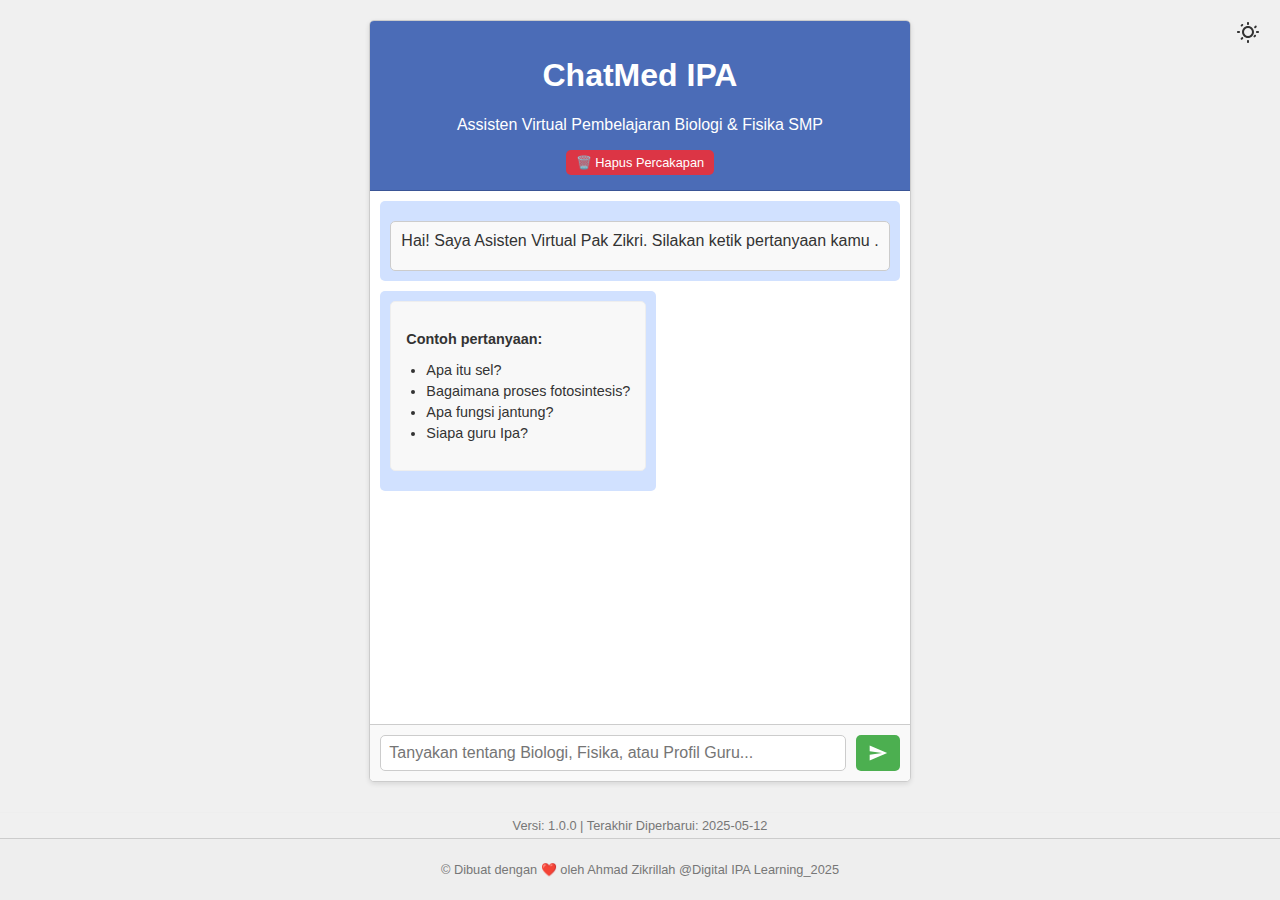
<file: index.html>
<!DOCTYPE html>
<html lang="id">
<head>
    <meta charset="UTF-8">
    <meta name="viewport" content="width=device-width, initial-scale=1.0">
    <meta name="description" content="Asisten IPA - Chatbot Pembelajaran Biologi & Fisika">
    <meta name="theme-color" content="#4b6cb7">
    <title>CHATMED IPA - assistent AI virtual</title>
    <link rel="stylesheet" href="styles.css">
    <link rel="manifest" href="manifest.json">
    <link rel="icon" href="images/favicon.ico" type="image/x-icon">
    <link rel="apple-touch-icon" href="icons/icon-192x192.png">
</head>
<body>
    <!-- Loading Indicator -->
  
	<div id="app">
        <div class="loading-bar hidden" id="loadingBar"></div>
        </div>

    <!-- Theme Toggle -->
    <button class="theme-toggle" aria-label="Toggle theme" id="themeToggle">
        <svg xmlns="http://www.w3.org/2000/svg" viewBox="0 0 24 24" fill="currentColor">
            <path d="M12 18c-3.3 0-6-2.7-6-6s2.7-6 6-6 6 2.7 6 6-2.7 6-6 6zm0-10c-2.2 0-4 1.8-4 4s1.8 4 4 4 4-1.8 4-4-1.8-4-4-4zm-1-4V3c0-.6.4-1 1-1s1 .4 1 1v1c0 .6-.4 1-1 1s-1-.4-1-1zm0 18v-1c0-.6.4-1 1-1s1 .4 1 1v1c0 .6-.4 1-1 1s-1-.4-1-1zM5.6 6.6c-.3 0-.5-.1-.7-.3-.4-.4-.4-1 0-1.4l.7-.7c.4-.4 1-.4 1.4 0s.4 1 0 1.4l-.7.7c-.2.2-.5.3-.7.3zM18.4 17.4c-.3 0-.5-.1-.7-.3-.4-.4-.4-1 0-1.4l.7-.7c.4-.4 1-.4 1.4 0s.4 1 0 1.4l-.7.7c-.2.2-.5.3-.7.3zM3 13H2c-.6 0-1-.4-1-1s.4-1 1-1h1c.6 0 1 .4 1 1s-.4 1-1 1zm19 0h-1c-.6 0-1-.4-1-1s.4-1 1-1h1c.6 0 1 .4 1 1s-.4 1-1 1zM5.6 17.4l-.7.7c-.4.4-.4 1 0 1.4s1 .4 1.4 0l.7-.7c.4-.4.4-1 0-1.4-.2-.2-.5-.3-.7-.3-.3 0-.5.1-.7.3zM18.4 6.6l.7-.7c.4-.4 1-.4 1.4 0s.4 1 0 1.4l-.7.7c-.4.4-1 .4-1.4 0-.2-.2-.3-.5-.3-.7 0-.3.1-.5.3-.7z"/>
        </svg>
    </button>

    <!-- Main Chat Container -->
    <div class="chat-container">
        <!-- Header -->
        <header class="chat-header">
            <h1>ChatMed IPA</h1>
            <p>Assisten Virtual Pembelajaran Biologi & Fisika SMP</p>
            <button id="clearChat" class="clear-btn" aria-label="Hapus percakapan">
    🗑️ Hapus Percakapan
</button>
        </header>

        <!-- Chat Messages -->
        <main>
            <div id="chatbox" class="chatbox" role="log" aria-live="polite">
                <!-- Messages will be inserted here by JavaScript -->
            </div>
        </main>

        <!-- Input Area -->
        <div class="input-area">
            <input 
                type="text" 
                id="userInput" 
                placeholder="Tanyakan tentang Biologi, Fisika, atau Profil Guru..."
                autocomplete="off"
                aria-label="Masukkan pertanyaan"
                enterkeyhint="send"
            >
            <button id="sendButton" aria-label="Kirim pesan">
                <svg xmlns="http://www.w3.org/2000/svg" viewBox="0 0 24 24" width="24" height="24" aria-hidden="true">
                    <path d="M2 21l21-9L2 3v7l15 2-15 2z" fill="currentColor"/>
                </svg>
            </button>
        </div>
    </div>

    <!-- Accessibility Notification -->
    <div id="a11y-notification" class="sr-only" aria-live="assertive"></div>
	<div id="metadata-container">
	</div>
    
    <!-- Footer -->
    <footer>
        <p>&copy; Dibuat dengan <span class="heart">❤️</span> oleh Ahmad Zikrillah @Digital IPA Learning_2025</p>
    </footer>

    <!-- Scripts -->
    <script src="scriptX.js" defer></script>
</body>
</html>
</file>
<file: styles.css>
/* style.css */

body {
    font-family: sans-serif;
    margin: 0;
    padding: 0;
    background-color: #f0f0f0;
    color: #333;
    transition: background-color 0.3s ease, color 0.3s ease;
    display: flex;
    flex-direction: column;
    min-height: 100vh;
}

body.dark-theme {
    background-color: #333;
    color: #fff;
}

#app {
    /* Placeholder */
}

.loading-bar {
    height: 5px;
    background-color: #4b6cb7;
    width: 0%;
    transition: width 0.3s ease-in-out;
}

.loading-bar.hidden {
    display: none;
}

.theme-toggle {
    background-color: transparent;
    color: inherit;
    border: none;
    padding: 10px;
    cursor: pointer;
    position: fixed;
    top: 10px;
    right: 10px;
    z-index: 10;
}

.theme-toggle svg {
    width: 24px;
    height: 24px;
}

.chat-container {
    max-width: 600px;
    margin: 20px auto;
    border: 1px solid #ccc;
    border-radius: 5px;
    overflow: hidden;
    background-color: #fff;
    box-shadow: 0 2px 5px rgba(0, 0, 0, 0.1);
    display: flex;
    flex-direction: column;
    flex-grow: 1;
    margin-bottom: 20px;
}

body.dark-theme .chat-container {
    background-color: #444; /* Darker background for chat container */
    border-color: #555; /* Darker border */
    box-shadow: 0 2px 5px rgba(255, 255, 255, 0.1); /* Adjusted shadow */
}

.chat-header {
    background-color: #4b6cb7;
    color: white;
    padding: 15px;
    text-align: center;
    border-bottom: 1px solid #3a5596;
}

main {
    flex-grow: 1;
    overflow-y: auto;
    padding: 10px;
    display: flex;
    flex-direction: column;
}

#chatbox {
    padding: 0;
}

.message {
    margin-bottom: 10px;
    padding: 10px;
    border-radius: 5px;
    clear: both;
    word-break: break-word;
}

.user-message {
    background-color: #e2e2e2;
    float: right;
    align-self: flex-end;
}

body.dark-theme .user-message {
    background-color: #555; /* Darker background for user messages */
    color: #fff; /* White text */
}

.bot-message {
    background-color: #d1e1ff;
    float: left;
    align-self: flex-start;
}

body.dark-theme .bot-message {
    background-color: #4f4f4f; /* Darker background for bot messages */
    color: #fff; /* White text */
}

.answer-box {
    border: 1px solid #ccc;
    border-radius: 5px;
    padding: 10px;
    margin-top: 10px;
    background-color: #f9f9f9;
}

body.dark-theme .answer-box {
    background-color: #555; /* Darker background for answer boxes */
    border-color: #666; /* Darker border */
    color: #fff; /* White text */
}

.answer-content {
    margin-bottom: 10px;
}

.guru-profile {
    display: flex;
    align-items: center;
}

.guru-profile img {
    width: 60px;
    height: 60px;
    border-radius: 50%;
    margin-right: 10px;
    object-fit: cover;
}

.guru-info p {
    margin: 0;
    font-size: 0.95em;
}

.diagram {
    text-align: center;
    margin-top: 10px;
}

.diagram img {
    max-width: 100%;
    height: auto;
    border: 1px solid #eee;
    border-radius: 3px;
}

body.dark-theme .diagram img {
    border-color: #555; /* Darker border */
}

.typing-indicator {
    text-align: left;
    padding-left: 10px;
    font-size: 14px;
    color: #888;
    margin-top: 5px;
}

body.dark-theme .typing-indicator {
    color: #ccc; /* Lighter color for typing indicator */
}

.typing-dots {
    display: inline-block;
}

.typing-dots span {
    display: inline-block;
    width: 6px;
    height: 6px;
    border-radius: 50%;
    background-color: #888;
    margin-right: 2px;
    animation: typing 1s infinite;
}

body.dark-theme .typing-dots span {
    background-color: #ccc; /* Lighter color for typing dots */
}

.typing-dots span:nth-child(2) {
    animation-delay: 0.33s;
}

.typing-dots span:nth-child(3) {
    animation-delay: 0.66s;
}

@keyframes typing {
    0% { opacity: 0; }
    50% { opacity: 1; }
    100% { opacity: 0; }
}

.input-area {
    display: flex;
    padding: 10px;
    border-top: 1px solid #ccc;
    background-color: #f9f9f9;
}

body.dark-theme .input-area {
    border-color: #555; /* Darker border */
    background-color: #444; /* Darker background */
}

.input-area input#userInput {
    flex-grow: 1;
    padding: 8px;
    border: 1px solid #ccc;
    border-radius: 5px;
    margin-right: 10px;
    font-size: 1em;
    background-color: #fff; /* Light background for input */
    color: #333; /* Dark text */
}

body.dark-theme .input-area input#userInput {
    background-color: #555; /* Darker background for input */
    border-color: #666; /* Darker border */
    color: #fff; /* White text */
}

.input-area button#sendButton {
    background-color: #4CAF50;
    color: white;
    border: none;
    padding: 8px 12px;
    border-radius: 5px;
    cursor: pointer;
}

.input-area button#sendButton svg {
    width: 20px;
    height: 20px;
    vertical-align: middle;
}

#a11y-notification {
    position: absolute;
    width: 1px;
    height: 1px;
    padding: 0;
    overflow: hidden;
    clip: rect(0, 0, 0, 0);
    white-space: nowrap;
    border: 0;
}

footer {
    background-color: #eee;
    color: #777;
    text-align: center;
    padding: 10px;
    font-size: 0.8em;
    border-top: 1px solid #ccc;
}

body.dark-theme footer {
    background-color: #444; /* Darker background for footer */
    border-color: #555; /* Darker border */
    color: #ccc; /* Lighter text */
}

.welcome-message {
    background-color: #f8f8f8;
    border: 1px solid #eee;
    padding: 15px;
    margin-bottom: 10px;
    border-radius: 5px;
    font-size: 0.9em;
}

body.dark-theme .welcome-message {
    background-color: #555; /* Darker background for welcome message */
    border-color: #666; /* Darker border */
    color: #fff; /* White text */
}

.welcome-message p b {
    font-size: 1em;
}

.welcome-message ul {
    padding-left: 20px;
}

.welcome-message li {
    margin-bottom: 5px;
}

.feedback-buttons {
    text-align: right;
    margin-top: 10px;
}

.feedback-buttons button {
    background-color: #ddd;
    border: none;
    padding: 5px 10px;
    margin-left: 5px;
    cursor: pointer;
    border-radius: 3px;
    font-size: 0.85em;
}

body.dark-theme .feedback-buttons button {
    background-color: #666; /* Darker background for feedback buttons */
    color: #fff; /* White text */
}

.feedback-confirm {
    font-weight: bold;
    color: green;
}

.next-question-suggestions {
    margin-top: 20px;
    padding: 10px;
    border-top: 1px solid #ccc;
}

.next-question-suggestions ul {
    list-style: none;
    padding: 0;
    display: flex;
    flex-wrap: wrap;
}

.next-question-suggestions li {
    margin-right: 10px;
    margin-bottom: 5px;
}

.next-question-suggestions button {
    background-color: #f0f0f0;
    border: 1px solid #ccc;
    border-radius: 5px;
    padding: 5px 10px;
    cursor: pointer;
    font-size: 0.9em;
}

.next-question-suggestions button:hover {
    background-color: #e0e0e0;
}
#metadata-container {
  font-size: 0.8em; /* Ukuran teks lebih kecil */
  color: #777; /* Warna teks abu-abu */
  text-align: center; /* Teks rata tengah */
  margin-top: 10px; /* Jarak dari elemen di atasnya */
  padding: 5px; /* Ruang di dalam elemen */
  border-top: 1px solid #eee; /* Garis tipis di atasnya (opsional) */
}

/* Gaya untuk tombol Hapus Percakapan (ukuran lebih kecil) */
#clearChat {
  background-color: #dc3545; /* Warna latar belakang merah (sesuaikan dengan warna header Anda) */
  color: white; /* Warna teks putih */
  border: none; /* Menghilangkan border default tombol */
  padding: 5px 10px; /* Padding diperkecil (5px atas/bawah, 10px kiri/kanan) */
  border-radius: 5px; /* Membuat sudut tombol sedikit melengkung */
  cursor: pointer; /* Mengubah kursor menjadi pointer saat dihover */
  font-size: 0.8em; /* Ukuran font diperkecil menjadi 0.8 dari ukuran default */
  transition: background-color 0.3s ease; /* Efek transisi halus saat dihover */
}

/* Gaya saat tombol Hapus Percakapan dihover (opsional) */
#clearChat:hover {
  background-color: #c82333; /* Warna latar belakang merah yang lebih gelap saat dihover */
}
.error-message {
  background-color: #ffe0e0; /* Latar belakang merah muda pucat */
  color: #d32f2f; /* Warna teks merah gelap */
  border: 1px solid #d32f2f; /* Border merah */
  padding: 10px;
  margin-bottom: 10px;
  border-radius: 5px;
}
</file>
